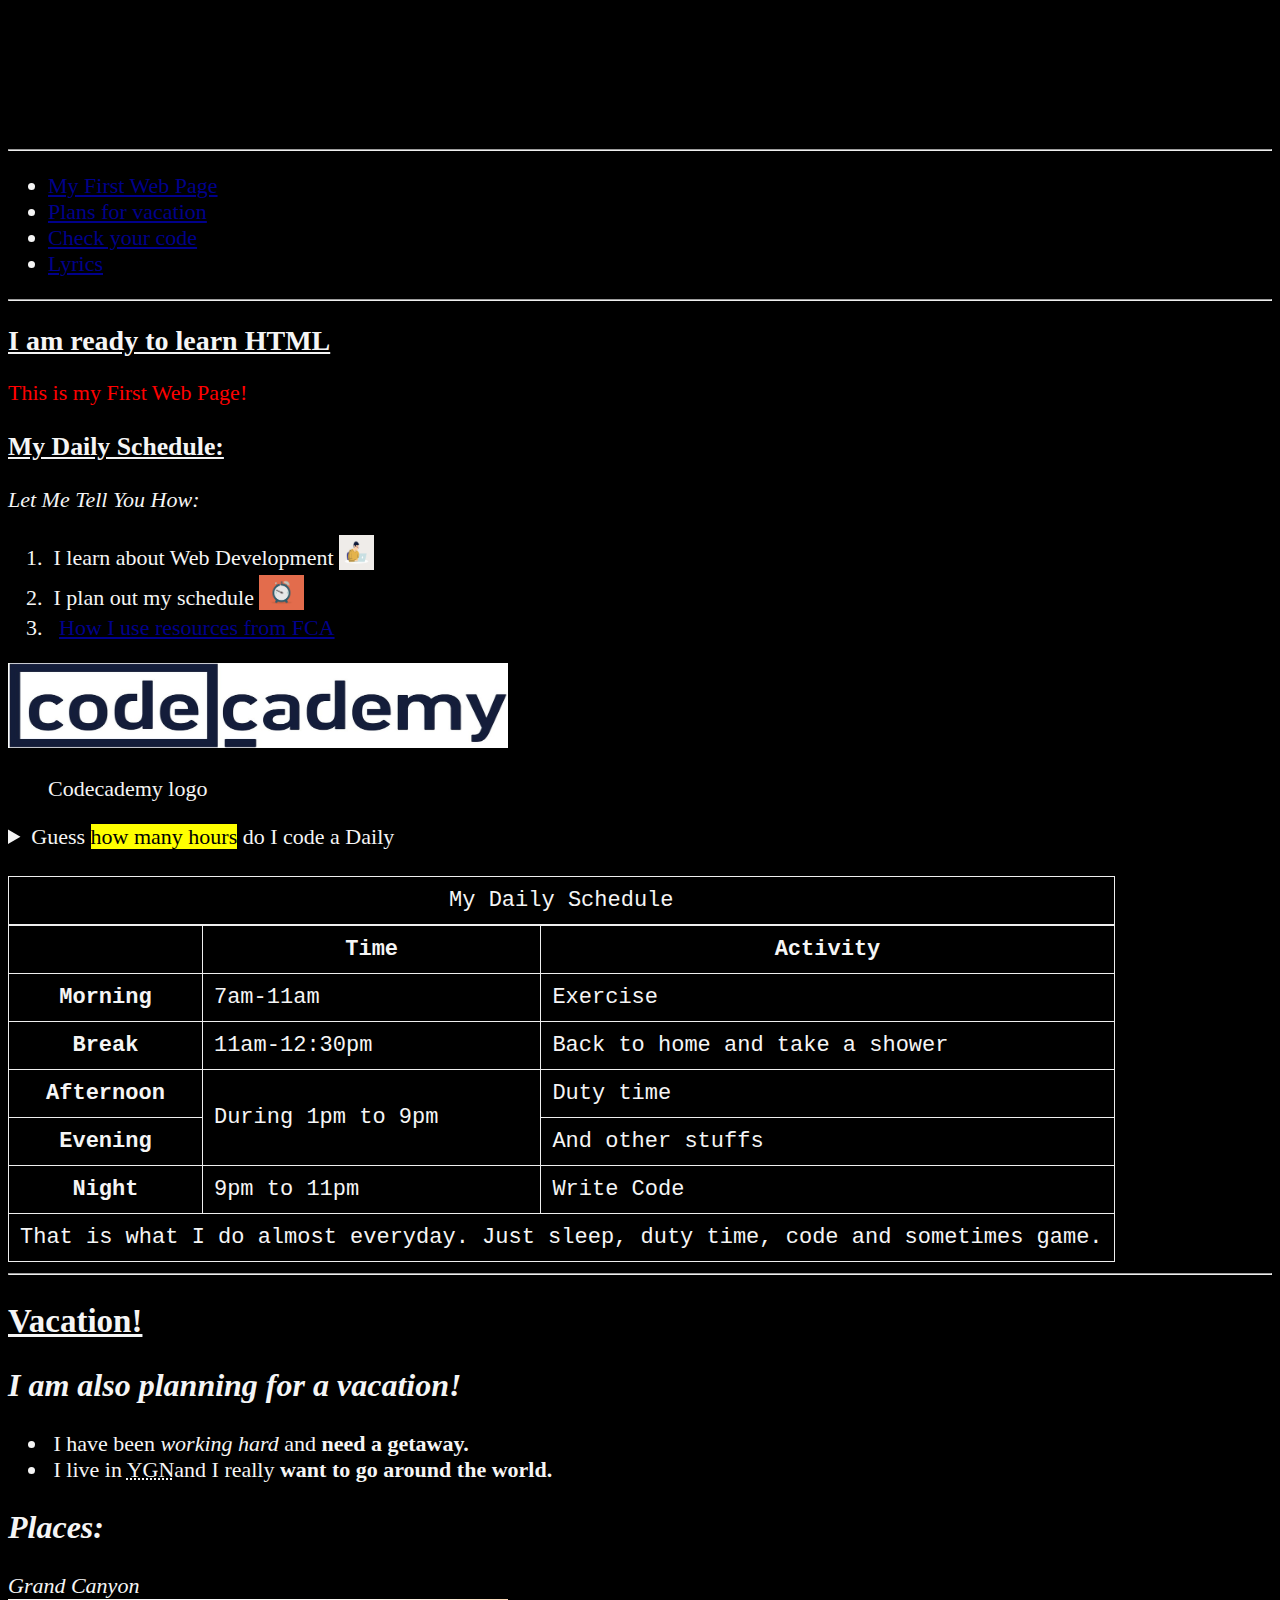
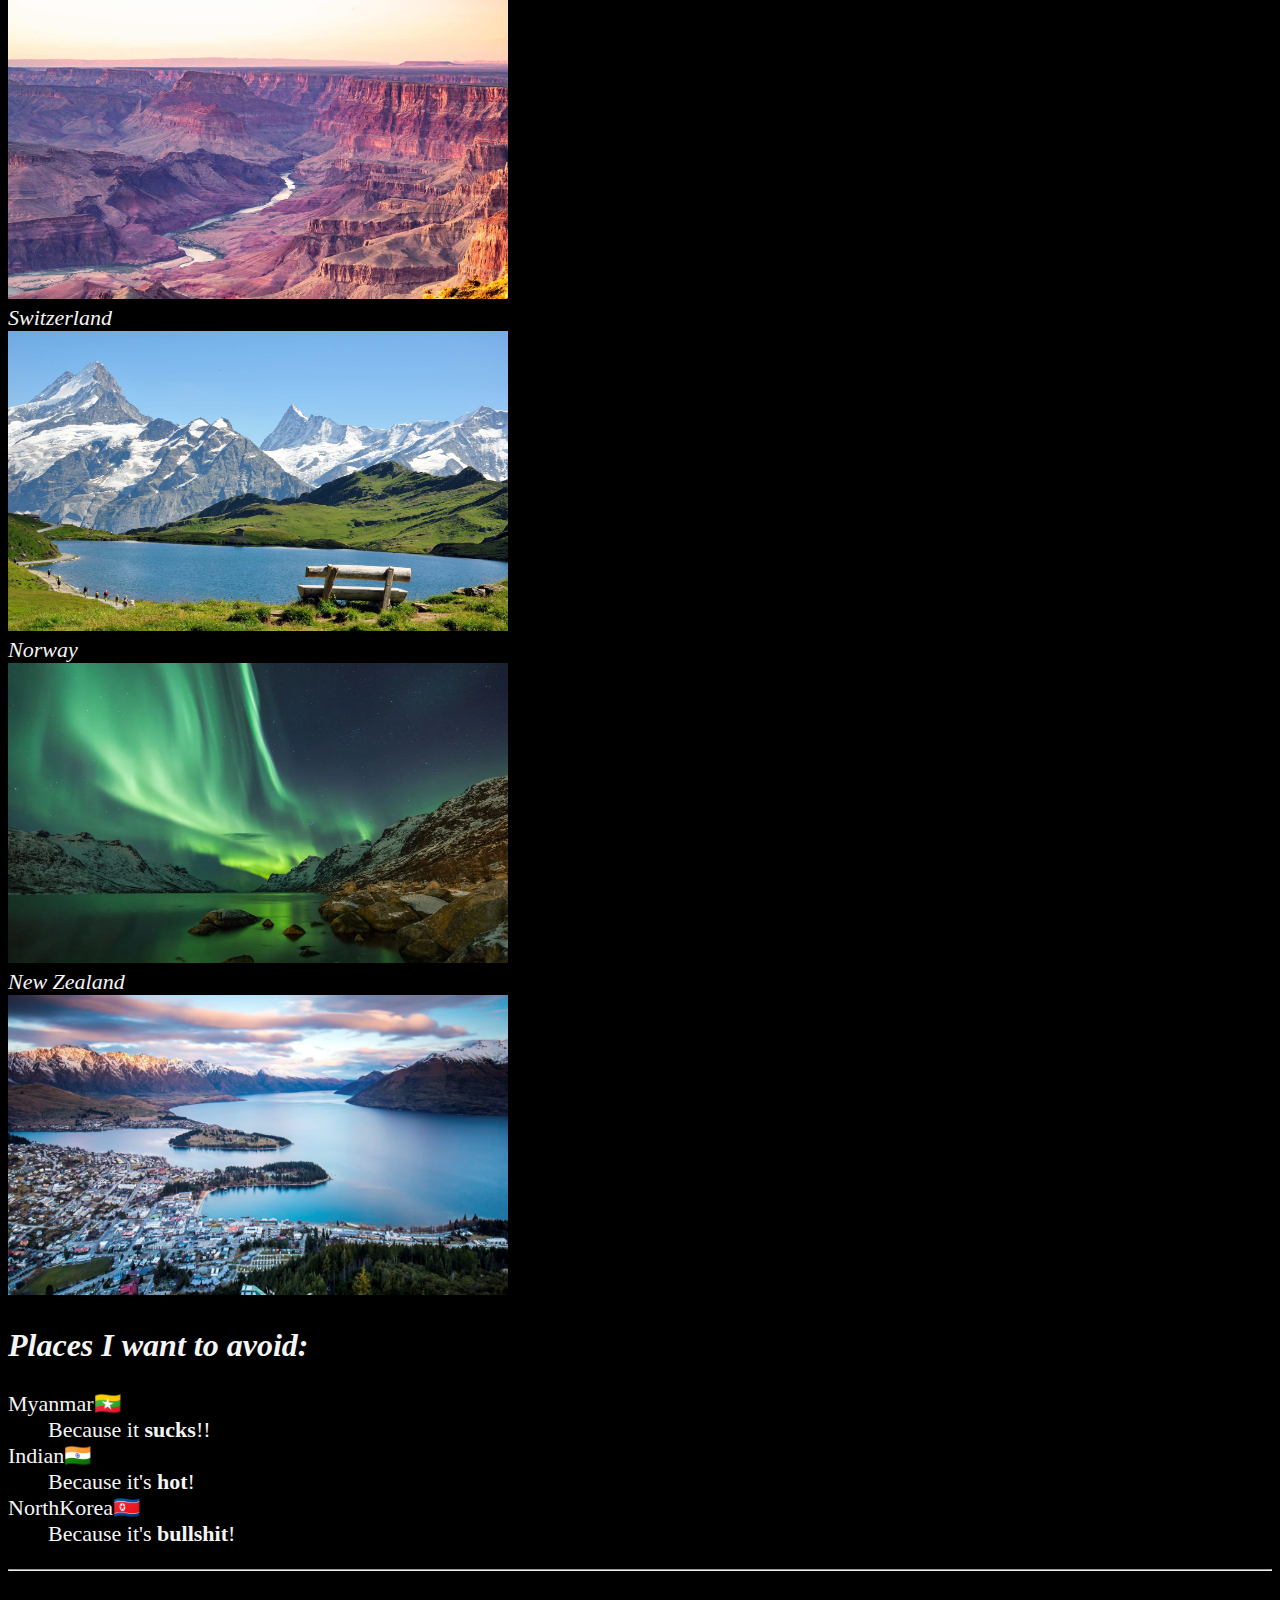
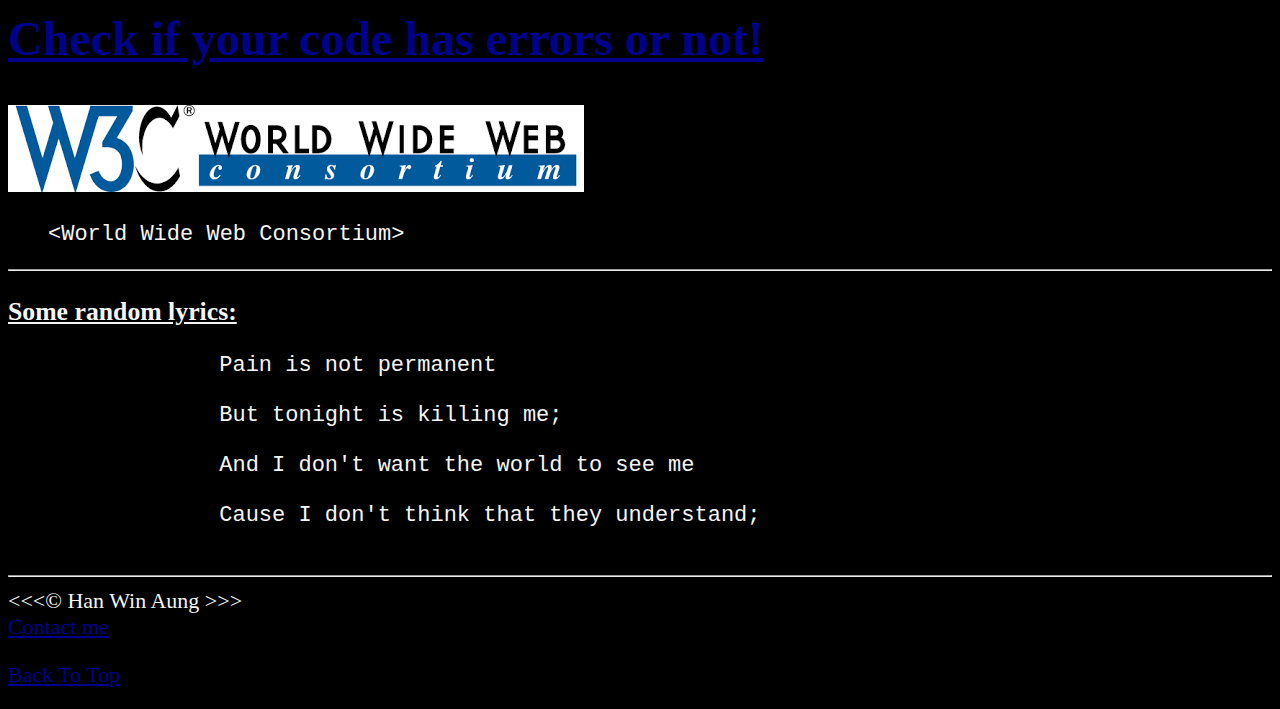
<file: index.html>
<!DOCTYPE html>
<html lang="en">
    <head>
        <meta charset="UTF-8">
        <meta name="Author" content="Han Win Aung">
        <meta name="Description" content="Just revisioning my lessons!">
        <title>My fking headline</title>
        <link rel="stylesheet" href="sth.css" type="text/css"> 
        <link rel="icon" href="img/html_logo.png" type="image/icon">
    </head>
    <body>
        <h1 style="font-size: 60px; text-align: center; color: black;"><ins>My Goals For The Year!</ins></h1>
        <hr>
        <nav aria-label="primary-navigation">
            <ul>
                <li>
                    <a href="#html">My First Web Page</a>
                </li>
                <li>
                    <a href="#vacation">Plans for vacation</a>
                </li>
                <li>
                    <a href="#check">Check your code</a>
                </li>
                <li>
                    <a href="#lyrics">Lyrics</a>
                </li>
            </ul>
        </nav>
        <hr>
        <article id="html">
            <h2 style="font-size: 28px;"><ins>I am ready to learn HTML</ins></h2>
            <p style="color: red;">This is my First Web Page!</p>
            <section>
                <h3><ins>My Daily Schedule:</ins></h3>
                <p><i>Let Me Tell You How:</i></p>
                <ol>
                        <li>&nbsp;I learn about Web Development 
                            <sub><img src="img/working.gif" alt="Learning" width="35"   height="35"></sub>
                        </li>
                        <li>&nbsp;I plan out my schedule
                            <sub><img src="img/clock.gif" alt="Clock" width="45" height="35"></sub>
                        </li>
                        <li>&nbsp;
                            <a href="https://www.youtube.com/watch?v=kUMe1FH4CHE" target="_blank">How I use resources from <abbr title="Freecodecademy">FCA</abbr></a>
                        </li>
                </ol>
                <img src="img/Codecademy_Logo.jpg" alt="Codecademy logo" loading="lazy"  width="500" height="85">
                    <figure>
                        <figcaption>
                            Codecademy logo 
                        </figcaption>
                    </figure>
            </section>
                    <aside>
                        <details>
                            <summary>Guess <mark> how many hours</mark> do I code a Daily</summary>
                            <p>
                                &gt; I start coding at <time datetime="08:00">8am </time>in the morning and I code for <time datetime="PT3H">3 hours</time>.
                            </p>
                        </details>
                    </aside>
                    <br>
                    <table>
                        <thead>
                            <caption>My Daily Schedule</caption>
                        </thead>
                        <tbody>
                            <tr>
                                <th scope="col">&nbsp;</th>
                                <th id="time" scope="col">Time</th>
                                <th id="activity" scope="col">Activity</th>
                            </tr>
                            <tr>
                                <th id="morning" scope="row">Morning</th>
                                <td>
                                    <time datetime="07:00">7am</time>-<time datetime="11:00">11am</time>
                                </td>
                                <td>Exercise</td>
                            </tr>
                            <tr>
                                <th id="break" scope="row">Break</th>
                                <td>
                                    <time datetime="11:00">11am</time>-<time datetime="12:30">12:30pm</time>
                                </td>
                                <td>Back to home and take a shower</td>
                            </tr>
                            <tr>
                                <th id="afternoon" scope="row">Afternoon</th>
                                <td rowspan="2">
                                    During <time datetime="13:00">1pm</time> to <time datetime="21:00">9pm</time>
                                </td>
                                <td>Duty time</td>
                            </tr>
                            <tr>
                                <th id="evening" scope="row">Evening</th>
                                <td>And other stuffs</td>
                            </tr>
                            <tr>
                                <th id="night" scope="row">Night</th>
                                <td>
                                    <time datetime="21:00">9pm</time> to <time datetime="23:00">11pm</time>
                                    <td>Write Code</td>
                                </td>
                            </tr>
                        </tbody>
                        <tfoot>
                            <tr>
                                <td colspan="3">
                                    That is what I do almost everyday. Just sleep, duty time, code and sometimes game.
                                </td>
                            </tr>
                        </tfoot>
                    </table>
        </article>
        <hr>
        <article id="vacation">
            <h2><b><ins>Vacation!</ins></b></h2>
            <section>
                <h2 style="font-size: 32px;"><i>I am also planning for a vacation!</i></h2>
   
                <ul>
                    <li>&nbsp;I have been <em>working hard</em> and <b>need a getaway.</b></li>
                    <li>&nbsp;I live in <abbr title="Yangon">YGN</abbr>and I really <b>want to go around the world.</b></li>
                </ul>
            </section>
            <section>
                <h2 style="font-size: 32px;"><i>Places:</i></h2>
                <address>
                Grand Canyon <br>
                    <img src="img/grand-canyon1.jpg" alt="Grand Canyon" width="500" height="300"><br>
                Switzerland <br>
                    <img src="img/Alps-Switzerland.jpg" alt="Switzerland" width="500" height="300"><br>
                Norway <br>
                    <img src="img/Northern-lights-sky-Kautokeino.webp" alt="Norway" width="500" height="300"><br>
                New Zealand <br>
                    <img src="img/newzaland.avif" alt="newzaland" width="500" height="300">
                </address>
            </section>
            <section>
                <h2 style="font-size: 32px;"><i>Places I want to avoid:</i></h2>
                <dl>
                    <dt>Myanmar🇲🇲</dt>
                    <dd>Because it <b>sucks</b>!!</dd>

                    <dt>Indian🇮🇳</dt>
                    <dd>Because it's <b>hot</b>!</dd>
                
                    <dt>NorthKorea🇰🇵</dt>
                    <dd>Because it's <b>bullshit</b>!</dd>
                </dl>
            </section>
        </article>
        <hr>
        <article id="check">
            <h2 style="font-size: 48px;">
                <a href="https://validator.w3.org/#validate_by_upload" target="_blank">Check if your code has errors or not!</a>
            </h2>
            <img src="img/w3c_logo.png" alt="W3C logo" loading="lazy">
            <figure>
                <code>&lt;World Wide Web Consortium&gt;</code>
            </figure>
        </article>
            <hr>
            <article id="lyrics">
            <h3><ins>Some random lyrics:</ins></h3>
            <pre>
                Pain is not permanent

                But tonight is killing me;

                And I don't want the world to see me 

                Cause I don't think that they understand;
            </pre>
        </article>
        <hr>
            &lt;&lt;&lt;&copy; Han Win Aung &gt;&gt;&gt;<br>
            <a href="about.html">Contact me</a>  
            <p><a href="#">Back To Top</a></p>
        </body>
</html>
</file>
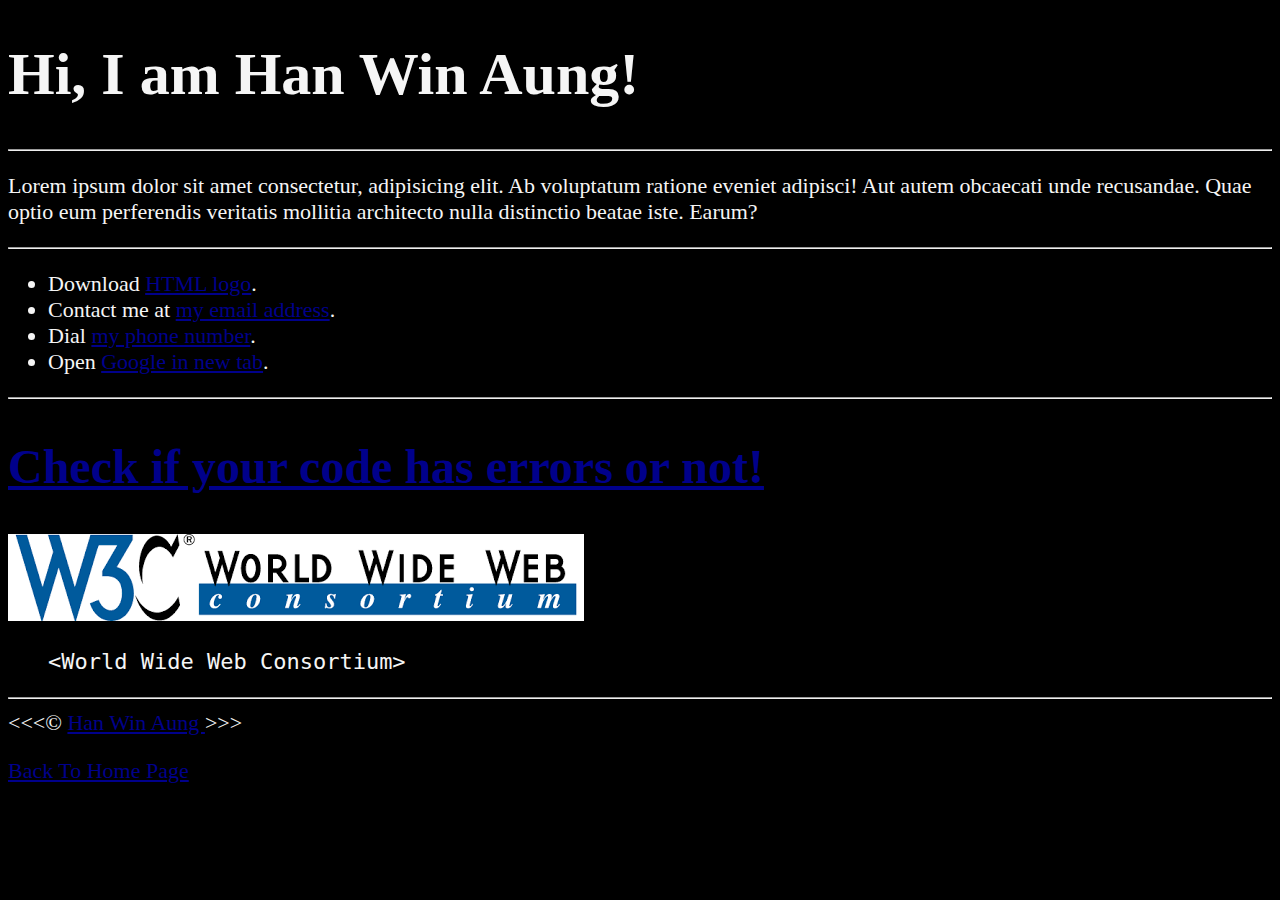
<file: about.html>
<!DOCTYPE html>
<html lang="en">
    <head>
        <meta charset="UTF-8">
        <meta name="Author" content="Han Win Aung">
        <meta name="Description" content="Just revisioning my lessons!">
        <title>about.html</title>
        <link rel="stylesheet" href="sth.css" type="text/css">
        <link rel="icon" href="img/html_logo.png" type="image/icon">
    </head>
    <body>
        <h1 style="font-size: 60px;">Hi, I am Han Win Aung!</h1>
        <hr>
        <p>Lorem ipsum dolor sit amet consectetur, adipisicing elit. Ab voluptatum ratione eveniet adipisci! Aut autem obcaecati unde recusandae. Quae optio eum perferendis veritatis mollitia architecto nulla distinctio beatae iste. Earum?</p>
        <hr>
        <ul>
            <li>
                Download <a href="img/Codecademy_Logo.jpg" download>HTML logo</a>.
            </li>
            <li>
                Contact me at <a href="mailto:www.hanwinag492@gmail.com">my email address</a>.
            </li>
            <li>
                Dial <a href="tel:+95250508480">my phone number</a>.
            </li>
            <li>
                Open <a href="http://www.google.com" target="_blank">Google in new tab</a>.
            </li>
        </ul>
        <hr>
        <h2 style="font-size: 48px;"><a href="https://validator.w3.org/#validate_by_upload" target="_blank">Check if your code has errors or not!</a></h2>
        <img src="img/w3c_logo.png" alt="W3C logo" loading="lazy">
        <figure>
            <code>&lt;World Wide Web Consortium&gt;</code>
        </figure>
        <hr>
        &lt;&lt;&lt;&copy; <a href="#"> Han Win Aung </a>&gt;&gt;&gt;
        <p> <a href="/">Back To Home Page</a></p>
    </body>
</html>
</file>
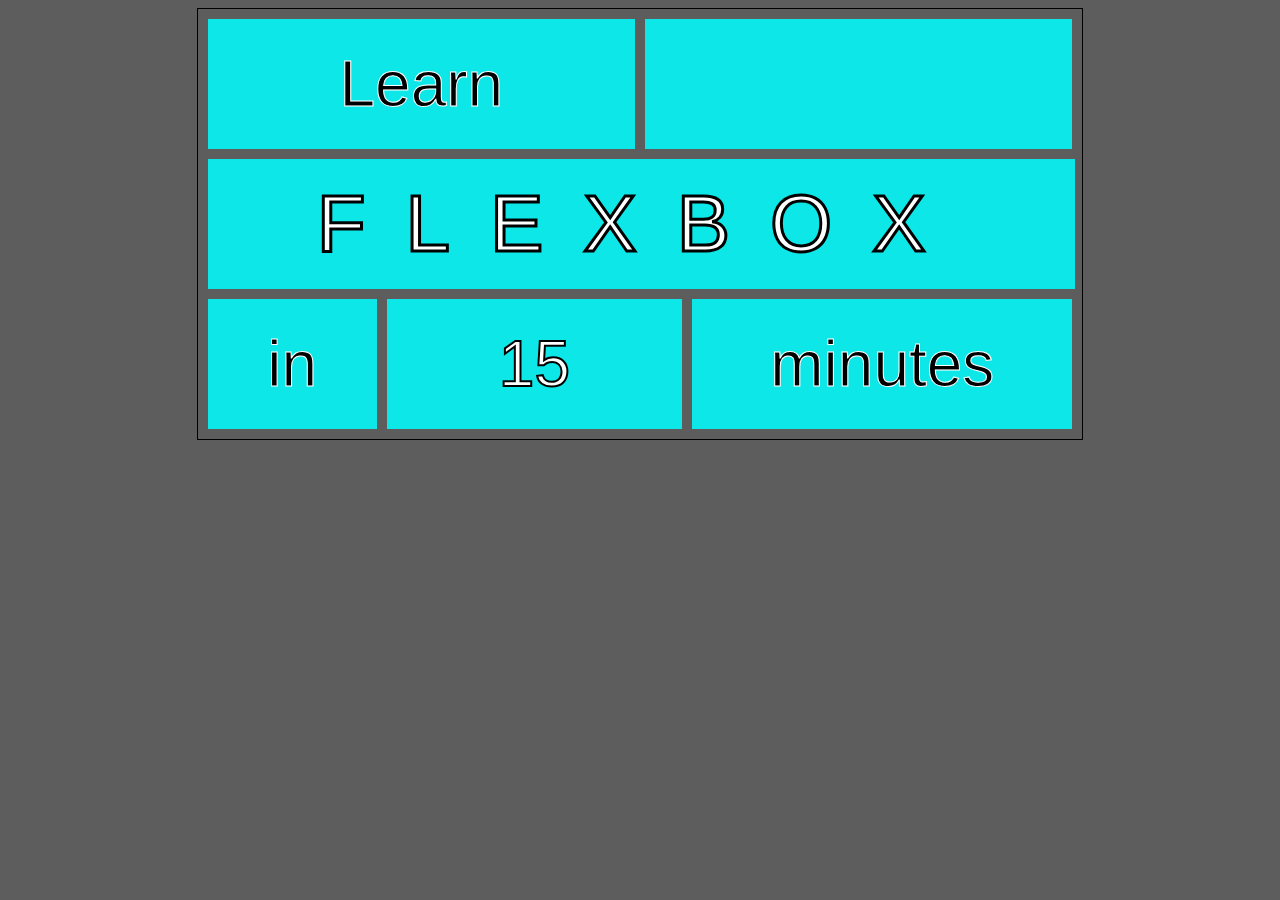
<file: flexbox.html>
<!DOCTYPE html>
<html lang="en">
    <head>
        <title></title>
        <meta charset="UTF-8">
        <meta name="viewport" content="width=device-width, initial-scale=1">
        <link href="flexbox.css" rel="stylesheet">
    </head>
    <body>
        <div class="app">
            <div class="app__one">
                <div class="one__first">Learn</div>
                <div class="one__second"></div>
            </div>
            <div class="app__two">FLEXBOX</div>
            <div class="app__three">
                <div class="three__first">in</div>
                <div class="three__second">15</div>
                <div class="three__third">minutes</div>
            </div>
        </div>
    </body>
</html>
</file>
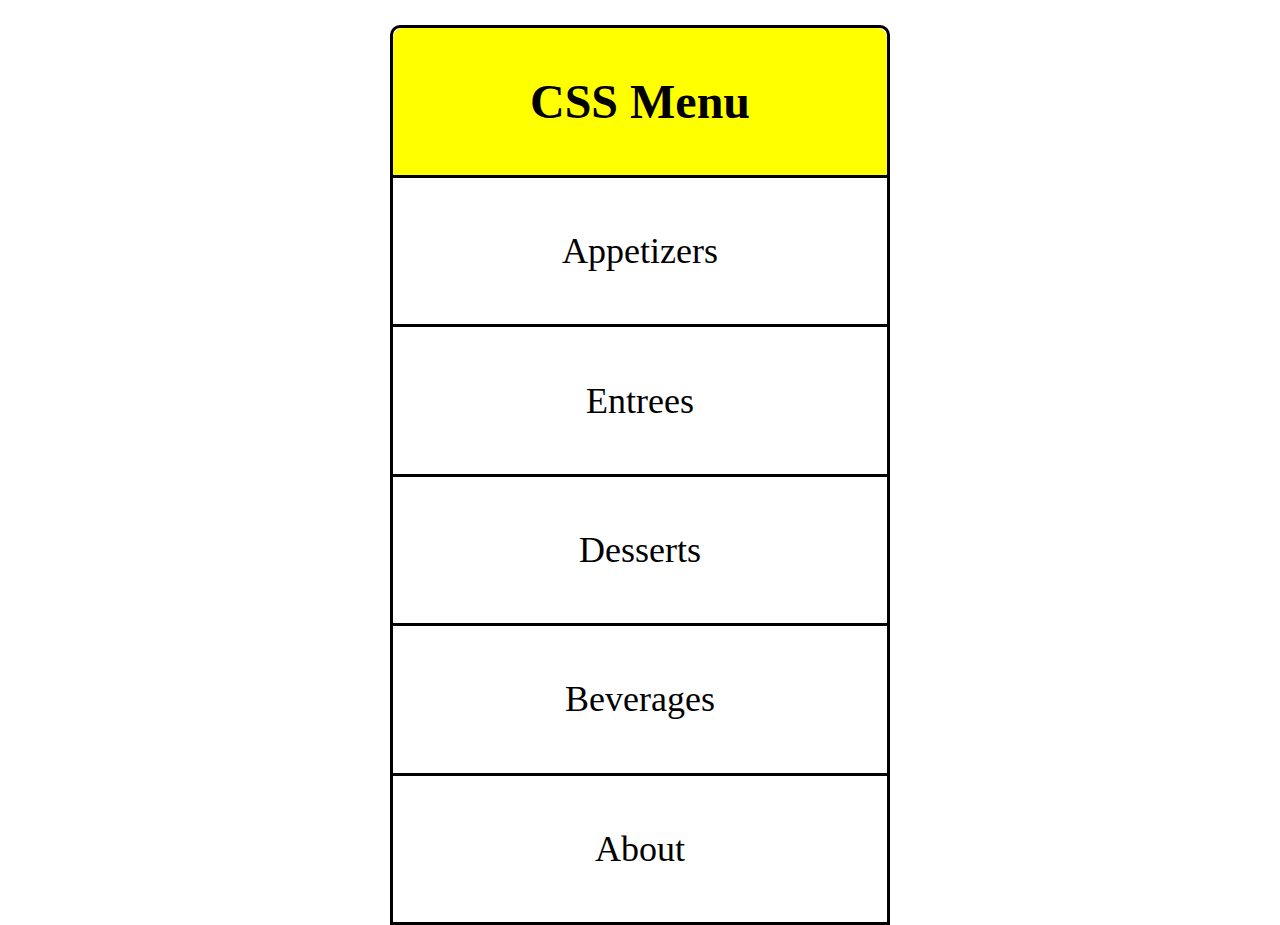
<file: mini-project(FCC).html>
<!DOCTYPE html>
<html lang="en">
    <head>
        <title>Mini Project</title>
        <meta charset="UTF-8">
        <meta name="viewport" content="width=device-width, initial-scale=1">
        <style>
            *{
                padding: 0;
                margin: 0;
                box-sizing: border-box;
                font-size: 1.5rem;
                height: 100vh;
            }

            body{
                display: flex;
                justify-content: center;
                align-items: center;
                margin: 25px 0 25px 0;
            }

            ul{
                list-style: none;
                width: 500px;
                display: flex;
                flex-direction: column;
                border: 3px black solid;
                border-radius: 10px 10px 0 0;
            }

            ul li{
                border-top: 3px black solid;
                display: flex;
                justify-content: center;
                align-items: center;
            }

            li:hover,
            li:focus{
                background-color: rgb(52, 52, 52);
                color: white;
                transition: 0.1s ease-in-out;
            }

            .header{
                font-weight: bold;
                font-size: 2rem;
                background-color: yellow;
                border-radius : 10px 10px 0 0;
                border: none;

            }
        </style>
    </head>
    <body>
        <ul>
            <li class="header">CSS Menu</li>
            <li>Appetizers</li>
            <li>Entrees</li>
            <li>Desserts</li>
            <li>Beverages</li>
            <li>About</li>
        </ul>
    </body>
</html>
</file>
<file: sth.css>
html {
    font-size: 22px;
}
body {
    background-color: black;
    color: whitesmoke;
}
a { 
    color: darkblue;
}
a:visited {
    color: skyblue;
}
a:hover, a:active {
    color: whitesmoke;
}
table, tr, th, td, caption {
    border: 1px solid #eee;
    font-family: 'Courier New', Courier, monospace;
    border-collapse: collapse;
    padding: 0.5rem;
}
</file>
<file: flexbox.css>
*{
    background-color: rgb(93, 93, 93);
}

.app{
    border: 1px black solid;
    width: 70%;
    margin: auto;
}

.app__one{
    display: flex;
}

.one__first{
    display: flex;
    background-color: rgba(0, 255, 255, 0.85);
    width: 50%;
    height: 130px;
    margin: 10px 5px 10px 10px;
    font-size: 4rem;
    justify-content: center;
    align-items: center;
    font-family: 'Gill Sans', 'Gill Sans MT', Calibri, 'Trebuchet MS', sans-serif;
    -webkit-text-stroke: 1px white;
}

.one__second{
    display: flex;
    background-color: rgba(0, 255, 255, 0.85);
    width: 50%;
    height: 130px;
    margin: 10px 10px 10px 5px;
}

.app__two{
    display: flex;
    background-color: rgba(0, 255, 255, 0.85);
    width: 98%;
    height: 130px;
    margin: 0px 10px 0px 10px;
    font-size: 5rem;
    justify-content: center;
    align-items: center;
    font-family: 'Gill Sans', 'Gill Sans MT', Calibri, 'Trebuchet MS', sans-serif;
    -webkit-text-stroke: 3px black;
    letter-spacing: 40px;
    color: white;
}

.app__three{
    display: flex;
}

.three__first{
    display: flex;
    width: 20%;
    height: 130px;
    background-color: rgba(0, 255, 255, 0.85);
    margin: 10px 5px 10px 10px;
    font-size: 4rem;
    justify-content: center;
    align-items: center;
    font-family: 'Gill Sans', 'Gill Sans MT', Calibri, 'Trebuchet MS', sans-serif;
    -webkit-text-stroke: 1px white;
}

.three__second{
    display: flex;
    width: 35%;
    height: 130px;
    background-color: rgba(0, 255, 255, 0.85);
    margin: 10px 5px 10px 5px;
    font-size: 4rem;
    justify-content: center;
    align-items: center;
    font-family: 'Gill Sans', 'Gill Sans MT', Calibri, 'Trebuchet MS', sans-serif;
    -webkit-text-stroke: 2px black;
    color: white;
}

.three__third{
    display: flex;
    width: 45%;
    background-color: rgba(0, 255, 255, 0.85);
    margin: 10px 10px 10px 5px;
    font-size: 4rem;
    justify-content: center;
    align-items: center;
    font-family: 'Gill Sans', 'Gill Sans MT', Calibri, 'Trebuchet MS', sans-serif;
    -webkit-text-stroke: 1px white;
}
</file>
